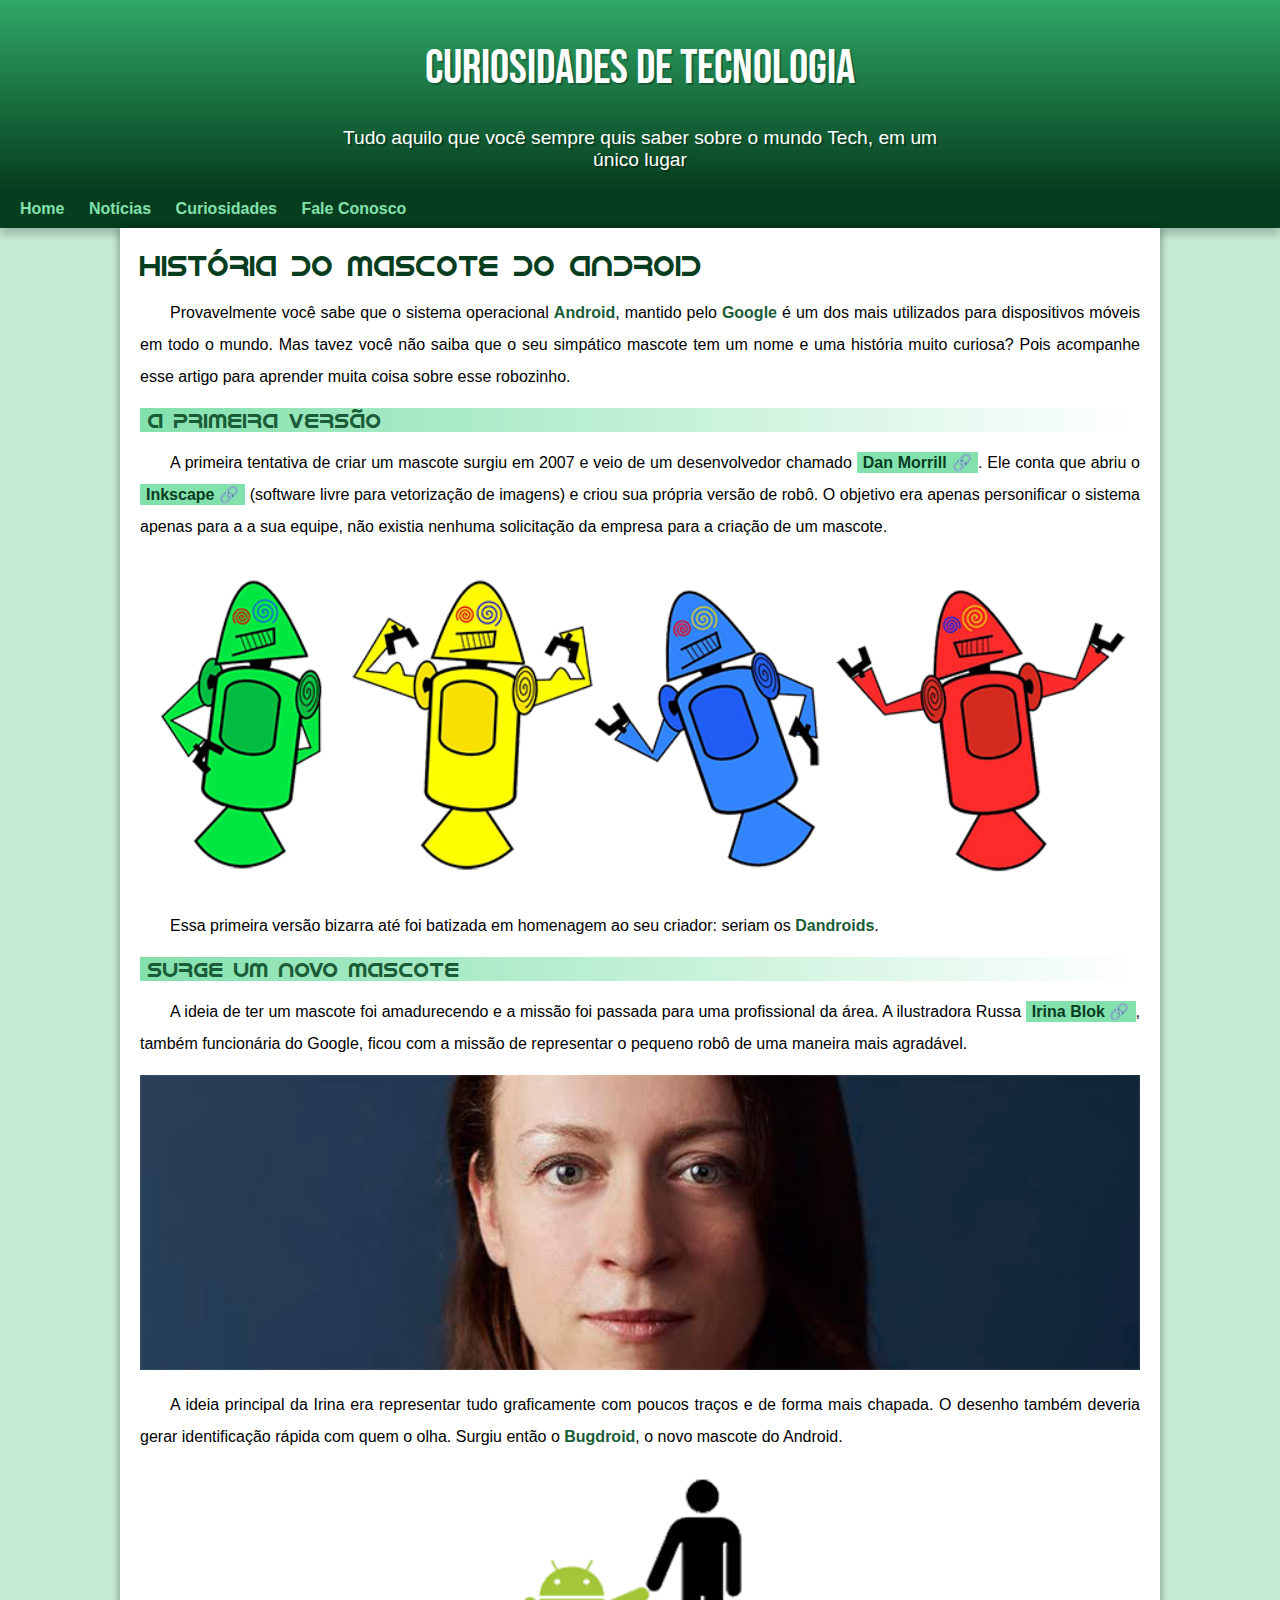
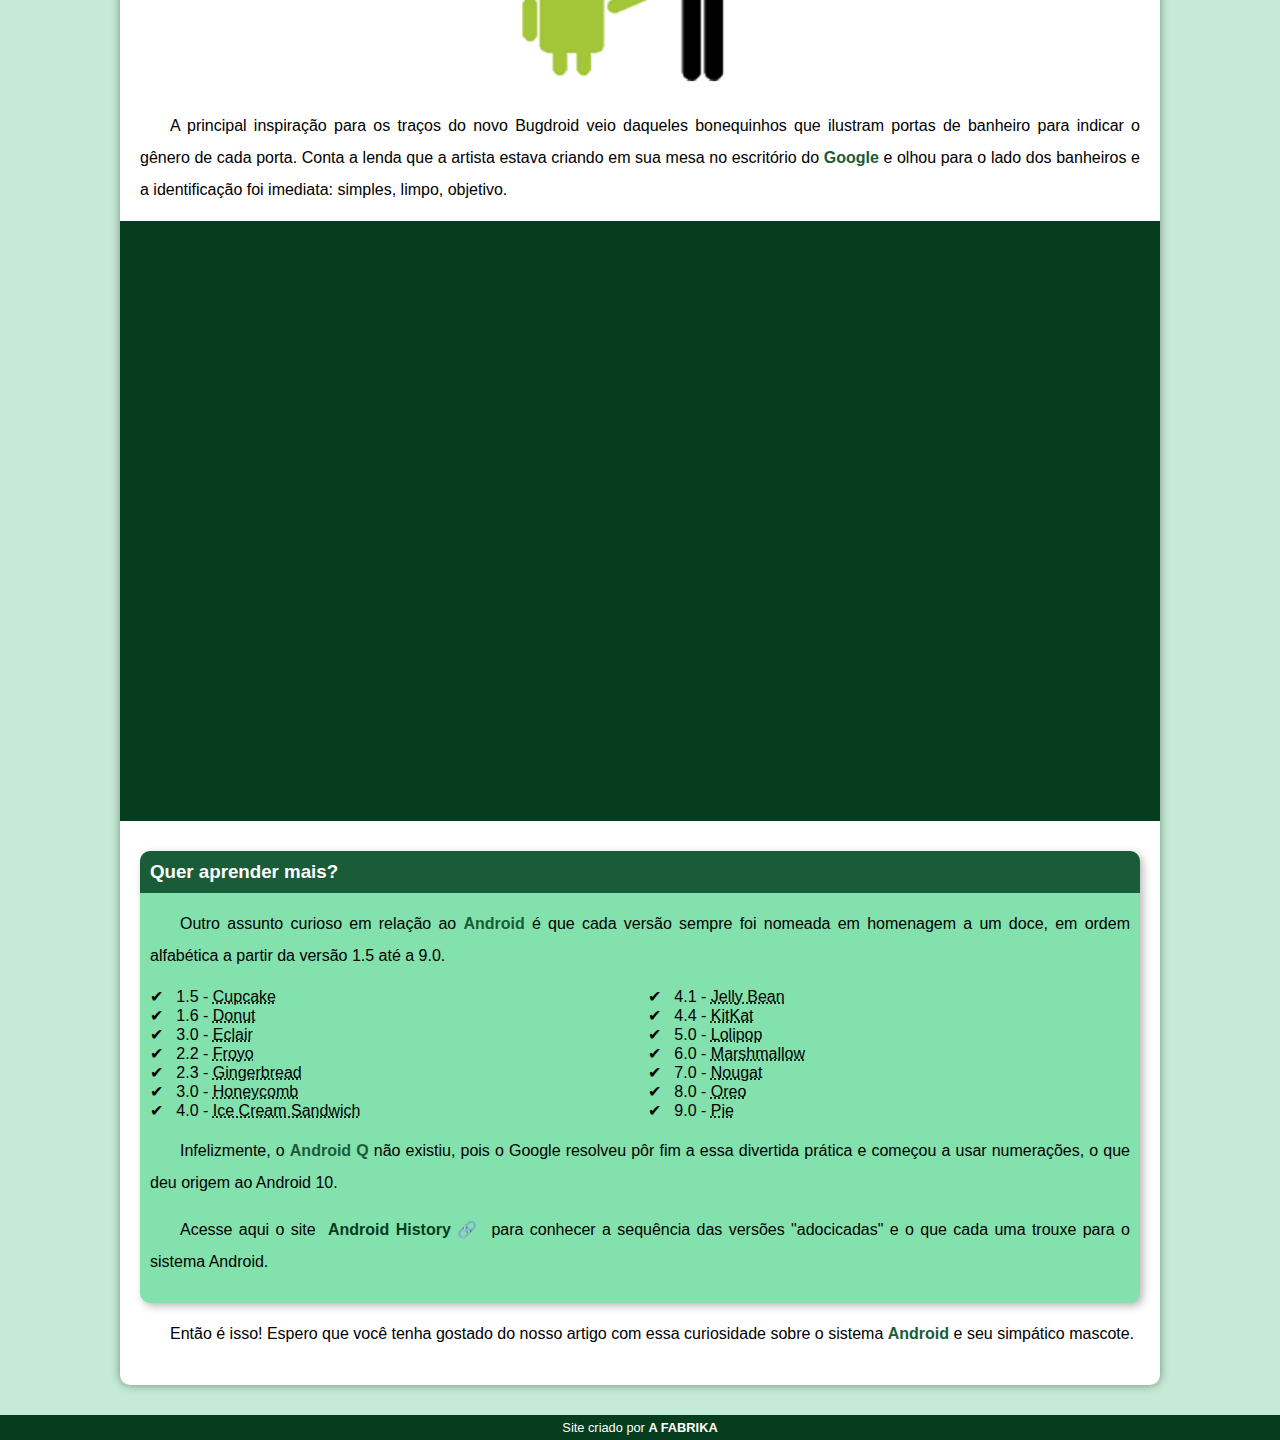
<file: index.html>
<!DOCTYPE html>
<html lang="pt-br">
<head>
    <meta charset="UTF-8">
    <meta http-equiv="X-UA-Compatible" content="IE=edge">
    <meta name="viewport" content="width=device-width, initial-scale=1.0">
    <link rel="shortcut icon" href="imagens/favicon.ico" type="image/x-icon">
    <title>Como surgiu o mascote do Android?</title>
    <link rel="stylesheet" href="estilo/style.css">
</head>
<body>
    <header>
        <h1>Curiosidades de Tecnologia</h1>
        <p>Tudo aquilo que você sempre quis saber sobre o mundo Tech, em um único lugar</p>
    </header>
    <nav>
        <a href="#">Home</a>
        <a href="#">Notícias</a>
        <a href="#">Curiosidades</a>
        <a href="#">Fale Conosco</a>
    </nav>
     <main>
         <article>
            <h1>História do Mascote do Android</h1>

            <p>Provavelmente você sabe que o sistema operacional <strong>Android</strong>, mantido pelo <strong>Google</strong> é um dos mais utilizados para dispositivos móveis em todo o mundo. Mas tavez você não saiba que o seu simpático mascote tem um nome e uma história muito curiosa? Pois acompanhe esse artigo para aprender muita coisa sobre esse robozinho.</p>
            
            <h2>A primeira versão</h2>
            
            <p>A primeira tentativa de criar um mascote surgiu em 2007 e veio de um desenvolvedor chamado <a href="https://androidcommunity.com/dan-morrill-shows-us-the-android-mascot-that-almost-was-20130103/" target="_blank" class="externo">Dan Morrill</a>. Ele conta que abriu o <a href="https://inkscape.org/pt-br/" target="_blank" class="externo">Inkscape</a> (software livre para vetorização de imagens) e criou sua própria versão de robô. O objetivo era apenas personificar o sistema apenas para a a sua equipe, não existia nenhuma solicitação da empresa para a criação de um mascote.</p>
            
            <picture>
                <source media="(max-width: 670px)" srcset="imagens/dan-droids-pq.png">
                <img src="imagens/dan-droids.png" alt="Primeiro mascote do Android">
            </picture>
            
            <p>Essa primeira versão bizarra até foi batizada em homenagem ao seu criador: seriam os <strong>Dandroids</strong>.</p>
            
            <h2>Surge um novo mascote</h2>
            
            <p>A ideia de ter um mascote foi amadurecendo e a missão foi passada para uma profissional da área. A ilustradora Russa <a href="https://www.irinablok.com/" target="_blank" class="externo">Irina Blok</a>, também funcionária do Google, ficou com a missão de representar o pequeno robô de uma maneira mais agradável.</p>
            
            <picture>
                <source media="(max-width: 670px)" srcset="imagens/irina-blok-pq.jpg">
                <img src="imagens/irina-blok.jpg" alt="Irina Blok, a criadora do Bugdroid">
            </picture>
            
            <p>A ideia principal da Irina era representar tudo graficamente com poucos traços e de forma mais chapada. O desenho também deveria gerar identificação rápida com quem o olha. Surgiu então o <strong>Bugdroid</strong>, o novo mascote do Android.</p>
            
            <img src="imagens/bugdroid.png" class='pequena' alt="Bugdroid">
            
            <p>A principal inspiração para os traços do novo Bugdroid veio daqueles bonequinhos que ilustram portas de banheiro para indicar o gênero de cada porta. Conta a lenda que a artista estava criando em sua mesa no escritório do <strong>Google</strong> e olhou para o lado dos banheiros e a identificação foi imediata: simples, limpo, objetivo.</p>
            
            <div class="video"><iframe width="560" height="315" src="https://www.youtube.com/embed/l2UDgpLz20M" title="YouTube video player" frameborder="0" allow="accelerometer; autoplay; clipboard-write; encrypted-media; gyroscope; picture-in-picture" allowfullscreen></iframe></div>
            
            <aside>
                <h3>Quer aprender mais?</h3>
                
                <p>Outro assunto curioso em relação ao <strong>Android</strong> é que cada versão sempre foi nomeada em homenagem a um doce, em ordem alfabética a partir da versão 1.5 até a 9.0.</p>
                
                <ul>
                    <li> 1.5 - <abbr title="Bolo de Copo">Cupcake</abbr></li>
                    <li> 1.6 - <abbr title="Rosquinha">Donut</abbr></li>
                    <li> 3.0 - <abbr title="Bomba">Eclair</abbr></li>
                    <li> 2.2 - <abbr title="Iogurte Congelado">Froyo</abbr></li>
                    <li> 2.3 - <abbr title="Biscoito de Gengibre">Gingerbread</abbr></li>
                    <li> 3.0 - <abbr title="Favo de Mel">Honeycomb</abbr></li>
                    <li> 4.0 - <abbr title="Sanduiche de Sorvete">Ice Cream Sandwich</abbr></li>
                    <li> 4.1 - <abbr title="Jujuba">Jelly Bean</abbr></li>
                    <li> 4.4 - <abbr title="KitKat">KitKat</abbr></li>
                    <li> 5.0 - <abbr title="Pirulito">Lolipop</abbr></li>
                    <li> 6.0 - <abbr title="Marshmallow">Marshmallow</abbr></li>
                    <li> 7.0 - <abbr title="Torrone">Nougat</abbr></li>
                    <li> 8.0 - <abbr title="Oreo">Oreo</abbr></li>
                    <li> 9.0 - <abbr title="Torta">Pie</abbr></li>
                </ul>
                
                <p>Infelizmente, o <strong>Android Q</strong> não existiu, pois o Google resolveu pôr fim a essa divertida prática e começou a usar numerações, o que deu origem ao Android 10.</p>
                
                <p>Acesse aqui o site <a href="https://www.android.com/intl/en_nz/history/#/marshmallow" target="_blank" class="externo">Android History</a> para conhecer a sequência das versões "adocicadas" e o que cada uma trouxe para o sistema Android.</p>
            </aside>
            
            <p>Então é isso! Espero que você tenha gostado do nosso artigo com essa curiosidade sobre o sistema <strong>Android</strong> e seu simpático mascote.</p>
         </article>
     </main>
     <footer>
         <p>Site criado por <a href="https://www.instagram.com/_agenciafabrika/" target="_blank">A FABRIKA</a></p>
        </footer>
</body>
</html>
</file>
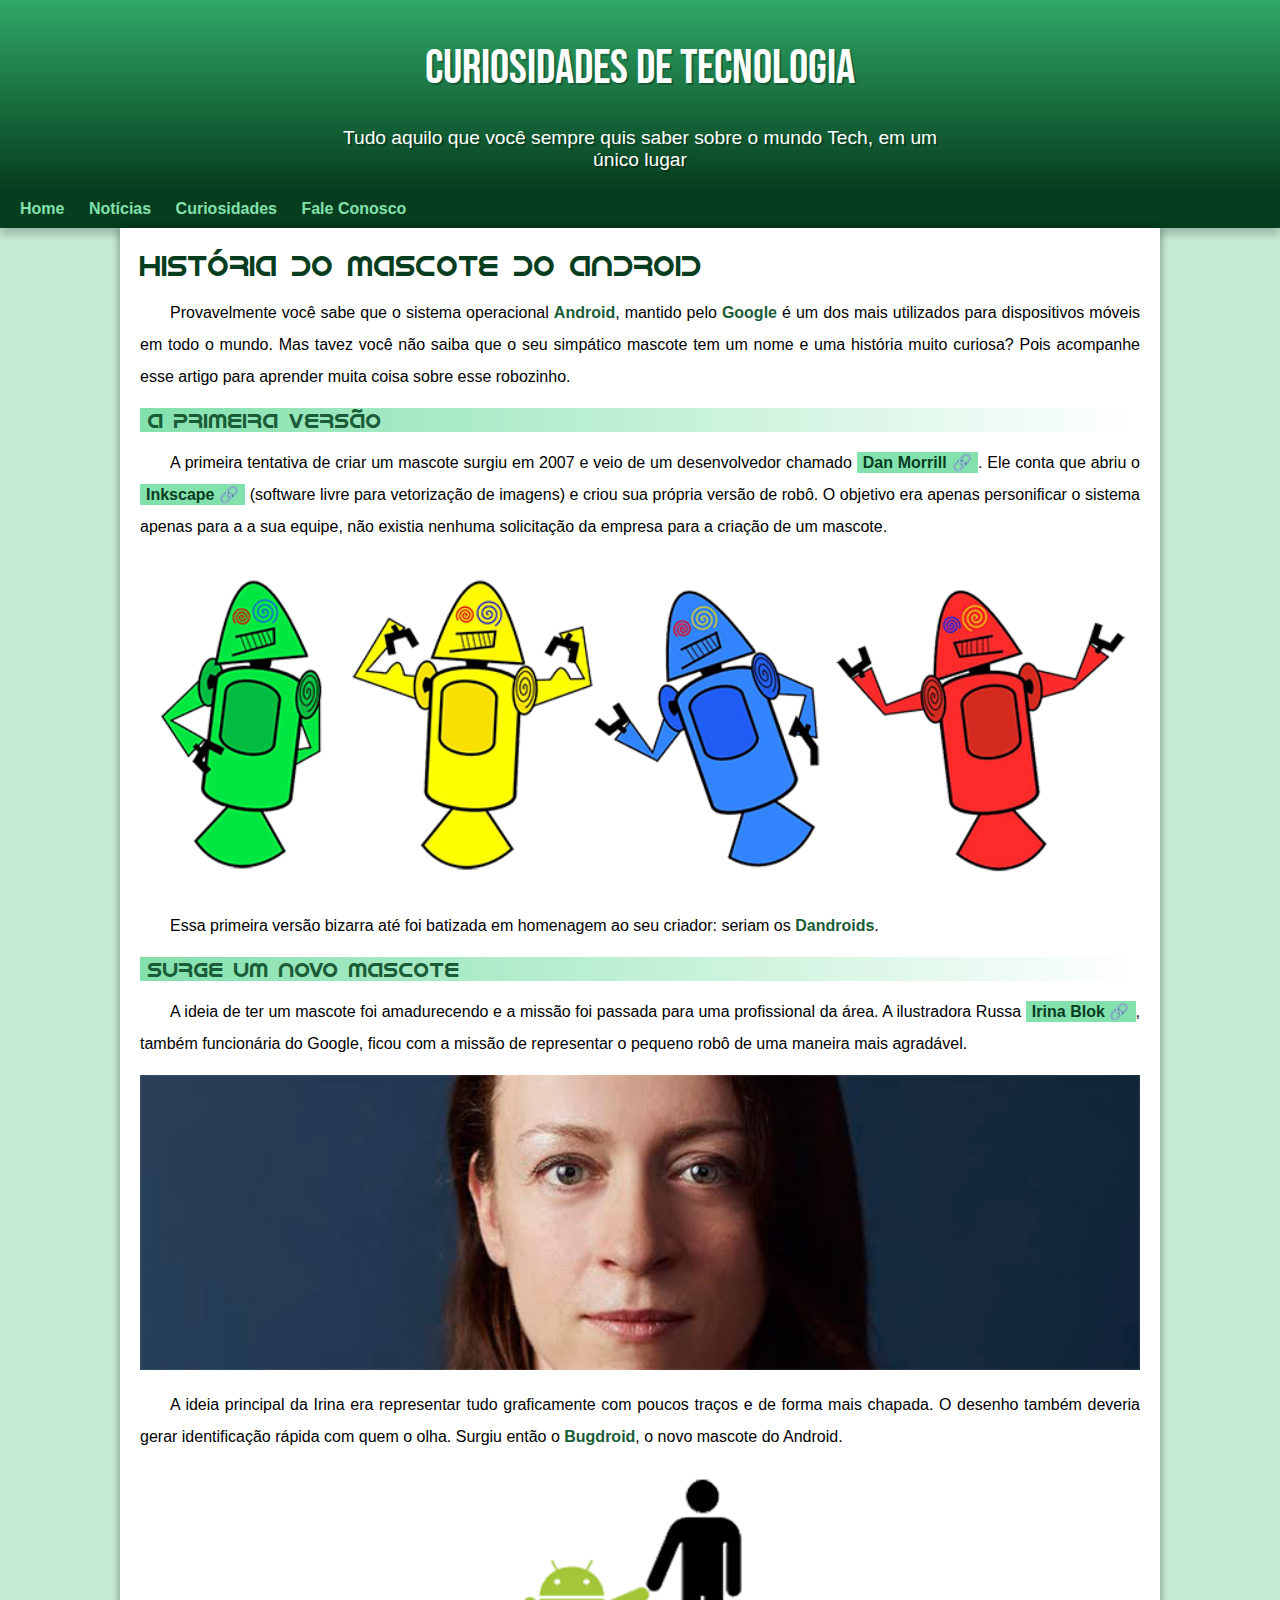
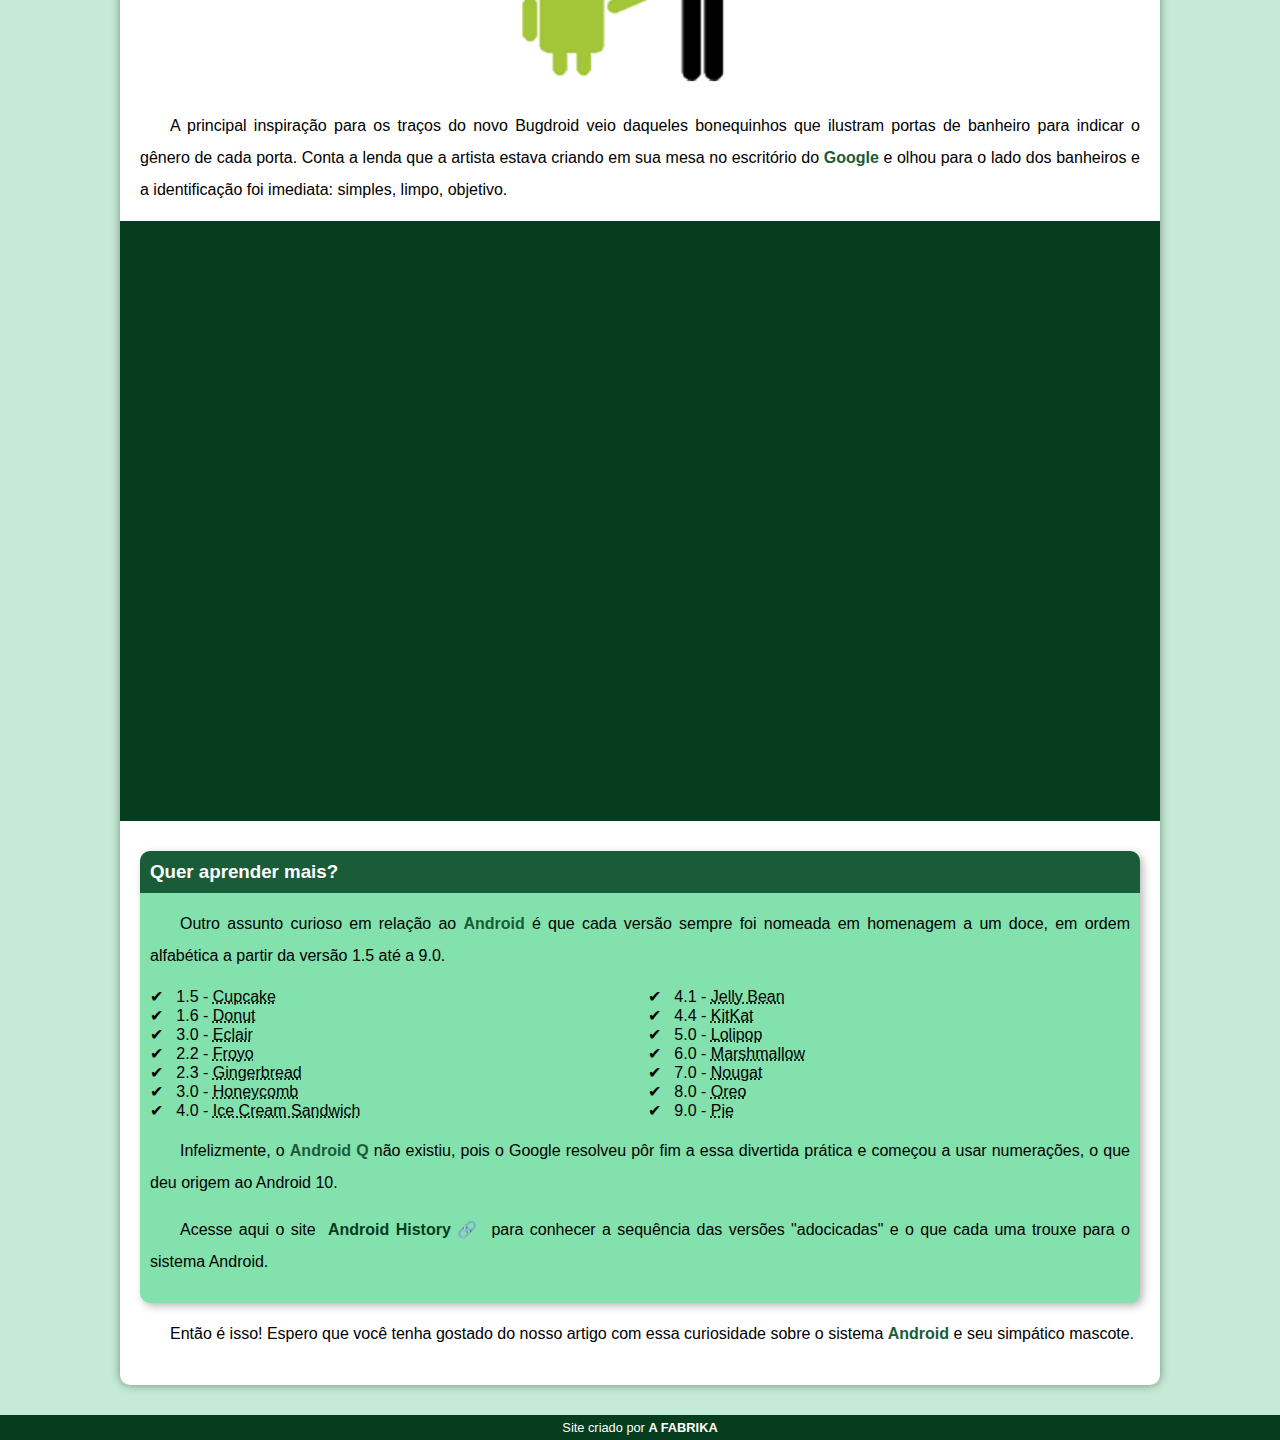
<file: index.html.html>
<!DOCTYPE html>
<html lang="pt-br">
<head>
    <meta charset="UTF-8">
    <meta http-equiv="X-UA-Compatible" content="IE=edge">
    <meta name="viewport" content="width=device-width, initial-scale=1.0">
    <link rel="shortcut icon" href="imagens/favicon.ico" type="image/x-icon">
    <title>Como surgiu o mascote do Android?</title>
    <link rel="stylesheet" href="estilo/style.css">
</head>
<body>
    <header>
        <h1>Curiosidades de Tecnologia</h1>
        <p>Tudo aquilo que você sempre quis saber sobre o mundo Tech, em um único lugar</p>
    </header>
    <nav>
        <a href="#">Home</a>
        <a href="#">Notícias</a>
        <a href="#">Curiosidades</a>
        <a href="#">Fale Conosco</a>
    </nav>
     <main>
         <article>
            <h1>História do Mascote do Android</h1>

            <p>Provavelmente você sabe que o sistema operacional <strong>Android</strong>, mantido pelo <strong>Google</strong> é um dos mais utilizados para dispositivos móveis em todo o mundo. Mas tavez você não saiba que o seu simpático mascote tem um nome e uma história muito curiosa? Pois acompanhe esse artigo para aprender muita coisa sobre esse robozinho.</p>
            
            <h2>A primeira versão</h2>
            
            <p>A primeira tentativa de criar um mascote surgiu em 2007 e veio de um desenvolvedor chamado <a href="https://androidcommunity.com/dan-morrill-shows-us-the-android-mascot-that-almost-was-20130103/" target="_blank" class="externo">Dan Morrill</a>. Ele conta que abriu o <a href="https://inkscape.org/pt-br/" target="_blank" class="externo">Inkscape</a> (software livre para vetorização de imagens) e criou sua própria versão de robô. O objetivo era apenas personificar o sistema apenas para a a sua equipe, não existia nenhuma solicitação da empresa para a criação de um mascote.</p>
            
            <picture>
                <source media="(max-width: 670px)" srcset="imagens/dan-droids-pq.png">
                <img src="imagens/dan-droids.png" alt="Primeiro mascote do Android">
            </picture>
            
            <p>Essa primeira versão bizarra até foi batizada em homenagem ao seu criador: seriam os <strong>Dandroids</strong>.</p>
            
            <h2>Surge um novo mascote</h2>
            
            <p>A ideia de ter um mascote foi amadurecendo e a missão foi passada para uma profissional da área. A ilustradora Russa <a href="https://www.irinablok.com/" target="_blank" class="externo">Irina Blok</a>, também funcionária do Google, ficou com a missão de representar o pequeno robô de uma maneira mais agradável.</p>
            
            <picture>
                <source media="(max-width: 670px)" srcset="imagens/irina-blok-pq.jpg">
                <img src="imagens/irina-blok.jpg" alt="Irina Blok, a criadora do Bugdroid">
            </picture>
            
            <p>A ideia principal da Irina era representar tudo graficamente com poucos traços e de forma mais chapada. O desenho também deveria gerar identificação rápida com quem o olha. Surgiu então o <strong>Bugdroid</strong>, o novo mascote do Android.</p>
            
            <img src="imagens/bugdroid.png" class='pequena' alt="Bugdroid">
            
            <p>A principal inspiração para os traços do novo Bugdroid veio daqueles bonequinhos que ilustram portas de banheiro para indicar o gênero de cada porta. Conta a lenda que a artista estava criando em sua mesa no escritório do <strong>Google</strong> e olhou para o lado dos banheiros e a identificação foi imediata: simples, limpo, objetivo.</p>
            
            <div class="video"><iframe width="560" height="315" src="https://www.youtube.com/embed/l2UDgpLz20M" title="YouTube video player" frameborder="0" allow="accelerometer; autoplay; clipboard-write; encrypted-media; gyroscope; picture-in-picture" allowfullscreen></iframe></div>
            
            <aside>
                <h3>Quer aprender mais?</h3>
                
                <p>Outro assunto curioso em relação ao <strong>Android</strong> é que cada versão sempre foi nomeada em homenagem a um doce, em ordem alfabética a partir da versão 1.5 até a 9.0.</p>
                
                <ul>
                    <li> 1.5 - <abbr title="Bolo de Copo">Cupcake</abbr></li>
                    <li> 1.6 - <abbr title="Rosquinha">Donut</abbr></li>
                    <li> 3.0 - <abbr title="Bomba">Eclair</abbr></li>
                    <li> 2.2 - <abbr title="Iogurte Congelado">Froyo</abbr></li>
                    <li> 2.3 - <abbr title="Biscoito de Gengibre">Gingerbread</abbr></li>
                    <li> 3.0 - <abbr title="Favo de Mel">Honeycomb</abbr></li>
                    <li> 4.0 - <abbr title="Sanduiche de Sorvete">Ice Cream Sandwich</abbr></li>
                    <li> 4.1 - <abbr title="Jujuba">Jelly Bean</abbr></li>
                    <li> 4.4 - <abbr title="KitKat">KitKat</abbr></li>
                    <li> 5.0 - <abbr title="Pirulito">Lolipop</abbr></li>
                    <li> 6.0 - <abbr title="Marshmallow">Marshmallow</abbr></li>
                    <li> 7.0 - <abbr title="Torrone">Nougat</abbr></li>
                    <li> 8.0 - <abbr title="Oreo">Oreo</abbr></li>
                    <li> 9.0 - <abbr title="Torta">Pie</abbr></li>
                </ul>
                
                <p>Infelizmente, o <strong>Android Q</strong> não existiu, pois o Google resolveu pôr fim a essa divertida prática e começou a usar numerações, o que deu origem ao Android 10.</p>
                
                <p>Acesse aqui o site <a href="https://www.android.com/intl/en_nz/history/#/marshmallow" target="_blank" class="externo">Android History</a> para conhecer a sequência das versões "adocicadas" e o que cada uma trouxe para o sistema Android.</p>
            </aside>
            
            <p>Então é isso! Espero que você tenha gostado do nosso artigo com essa curiosidade sobre o sistema <strong>Android</strong> e seu simpático mascote.</p>
         </article>
     </main>
     <footer>
         <p>Site criado por <a href="https://www.instagram.com/afabrikaagency/" target="_blank">A FABRIKA</a></p>
        </footer>
</body>
</html>
</file>
<file: estilo/style.css>
@charset "UTF-8";

@import url('https://fonts.googleapis.com/css2?family=Bebas+Neue&display=swap');

@font-face {
    font-family: 'Android';
    src: url('../fontes/idroid.otf') format('opentype');
    font-weight: normal;
}


:root {
    --cor0: #c5ebd6;
    --cor1: #83e1ad;
    --cor2: #3ddc84;
    --cor3: #2fa866;
    --cor4: #1a5c37;
    --cor5: #063d1e;

    --fonte-padrao: Arial, Verdana, Helvetica, sans-serif;
    --fonte-destaque: 'Bebas Neue', cursive;
    --fonte-android: 'Android', cursive;
    
}

* {
    margin: 0px;
    padding: 0px;
}

body {
    background-color: var(--cor0);
    font-family: var(--fonte-padrao);
}

a.externo::after {
    content: '\00A0\1F517';
}

header {
    background-image: linear-gradient(to bottom, var(--cor3), var(--cor5));
    min-height: 150px;
    text-align: center;
    padding-top: 40px;
}

header > h1 {
    color: white;
    font-family: var(--fonte-destaque);
    font-size: 3em;
    font-weight: normal;
    margin-bottom: 30px;
    text-shadow: 2px 2px 0px rgba(0, 0, 0, 0.267);
}

header > p {
    font-family: var(--fonte-padrao);
    font-size: 1.2em;
    color: white;
    max-width: 600px;
    padding-right: 10px;
    padding-left: 10px;
    margin: auto;
    margin-bottom: 30px;
    text-shadow: 2px 2px 0px rgba(0, 0, 0, 0.315)
}

nav {
    background-color: var(--cor5);
    padding: 10px;
    box-shadow: 0px 7px 7px rgba(0, 0, 0, 0.192)
}

nav > a {
    color: var(--cor1);
    padding: 10px;
    border-radius: 5px;
    text-decoration: none;
    font-weight: bold;
    transition-duration: .2s;
}

nav > a:hover {
    background-color: var(--cor3);
    color: var(--cor5);
}

main{
    min-width: 300px;
    max-width: 1000px;
    margin: auto;
    margin-bottom: 30px;
    padding: 20px;
    background-color: white;
    box-shadow: 0px 0px 10px rgba(0, 0, 0, 0.418);
    border-bottom-left-radius: 10px;
    border-bottom-right-radius: 10px;
}

main h1 {
    color: var(--cor5);
    font-family: var(--fonte-android);
    font-weight: normal;
    font-size: 1.8em;
}

main h2 {
    font-family: var(--fonte-android);
    color: var(--cor4);
    font-size: 1.3em;
    font-weight: normal;
    background-image: linear-gradient(to right, var(--cor1), transparent);
    text-indent: 8px;
}

main p {
    margin: 15px 0px;
    text-align: justify;
    text-indent: 30px;
    font-size: 1em;
    line-height: 2em;
}

main strong {
    color: var(--cor4);
    font-weight: bold;
}

main a {
    text-decoration: none;
    font-weight: bold;
    color: var(--cor5);
    background-color: var(--cor1);
    padding: 2px 6px;

}

main a:hover {
    text-decoration: underline;
    color: var(--cor4);
}

main img {
    width: 100%;
}

main img.pequena {
    max-width: 350px;
    display: block;
    margin: auto;
}

div.video {
    background-color: var(--cor5);
    margin: 0px -20px 30px -20px;
    padding: 20px;
    padding-bottom: 58%;
    position: relative;
}

div.video > iframe {
    position: absolute;
    top: 5%;
    left: 5%;
    width: 90%;
    height: 90%;
}

aside {
    background-color: var(--cor1);
    padding: 10px;
    border-radius: 10px;
    box-shadow: 3px 3px 8px rgba(0, 0, 0, 0.281);
}

aside h3 {
    background-color: var(--cor4);
    color: white;
    padding: 10px;
    margin: -10px -10px 0px -10px;
    border-radius: 10px 10px 0px 0px;
}

aside > ul {
    list-style-type: '\2714\00A0\00A0'; /*NÃO É COMPATÍVEL COM TODO NAVEGADOR*/
    list-style-position: inside;
    columns: 2;
}

footer {
    background-color: var(--cor5);
    color: white;
    text-align: center;
    font-size: 0.8em;
    padding: 5px;
}

footer a {
    color: white;
    font-weight: bolder;
    text-decoration: none;
}

footer a:hover {
    text-decoration: underline;
    color: var(--cor1);
}
</file>
